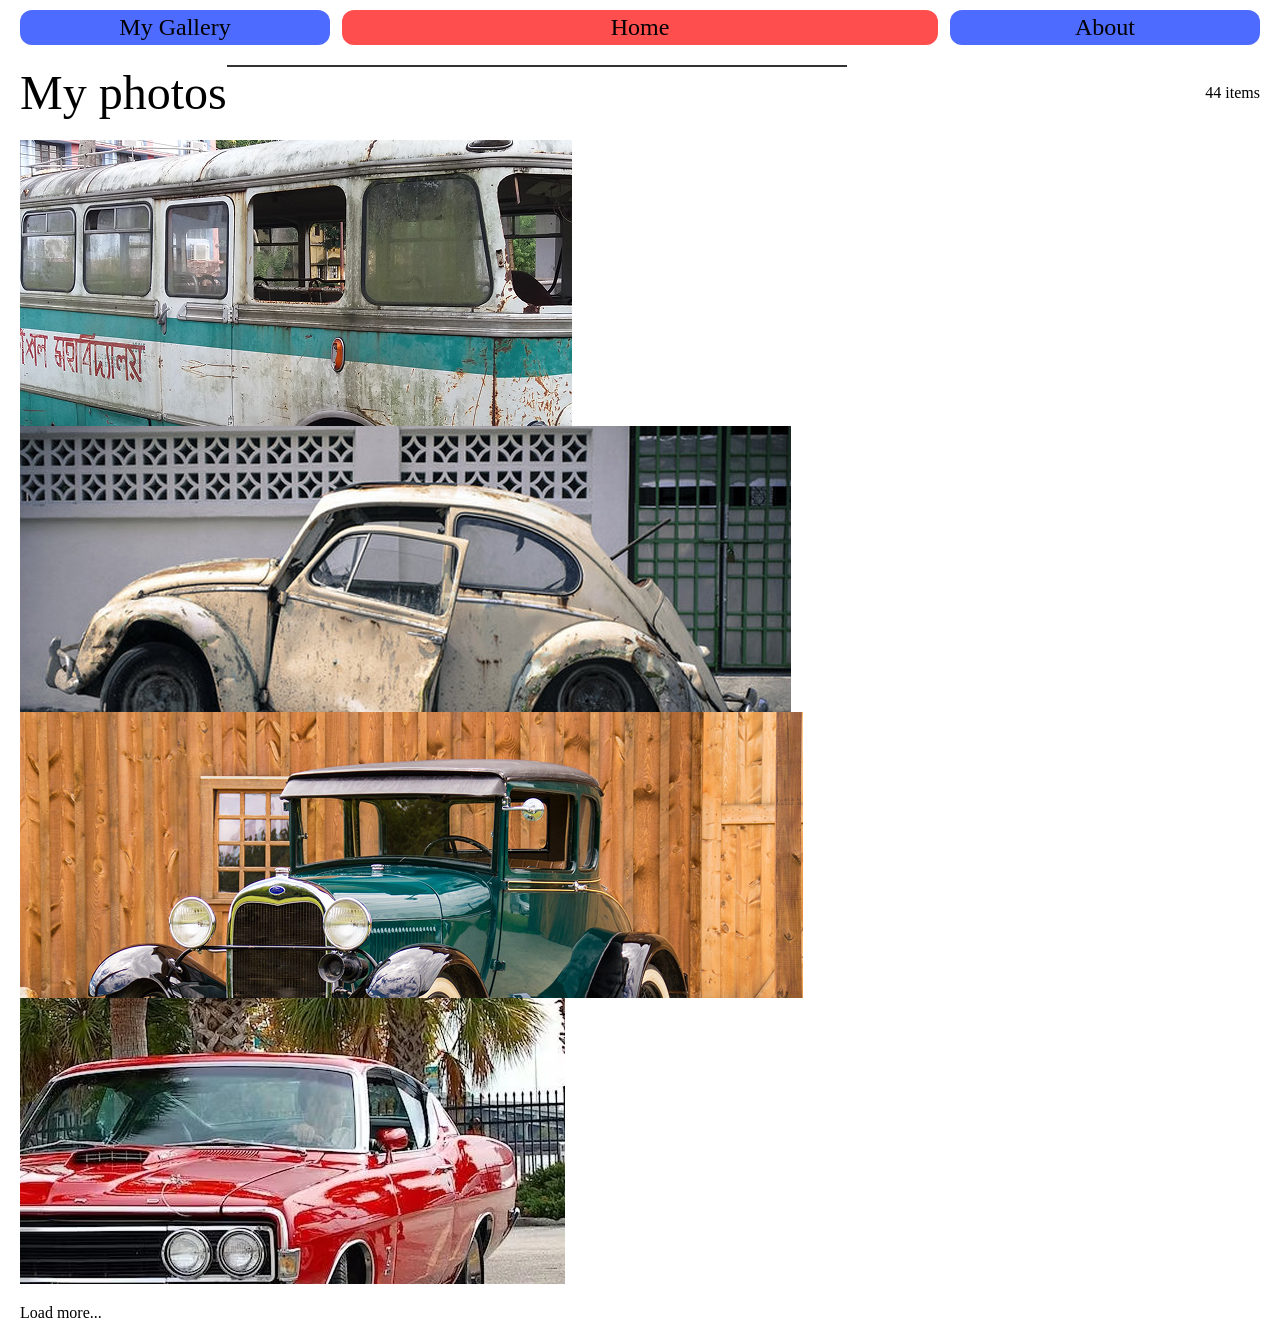
<file: content/index.html>
<!doctype html>
<html lang="en">
  <head>
    <meta charset="UTF-8" />
    <meta name="viewport" content="width=device-width, initial-scale=1.0" />
    <title>photo</title>
    <link rel="stylesheet" href="style.css" />
  </head>
  <body>
    <header>
      <div class="buttun1"><p>My Gallery</p></div>
      <div class="buttun2"><p>Home</p></div>
      <div class="buttun1"><p>About</p></div>
    </header>
    <main>
      <div class="top">
        <h2>My photos</h2>
        <hr />
        <p>44 items</p>
      </div>
      <div class="mid">
        <img src="image 4.jpg" />
        <img src="image 3.jpg" />
        <img src="image 1.jpg" />
        <img src="image 2.jpg" />
      </div>
      <div class="bottom"><p>Load more...</p></div>
    </main>
  </body>
</html>
</file>
<file: content/style.css>
body {
  gap: 20px;
  padding: 10px 20px;
  min-height: 100vh;
  display: flex;
  flex-direction: column;
}

* {
  box-sizing: border-box;
  margin: 0;
}

header {
  width: 100%;
  display: flex;
  flex-direction: row;
  justify-content: space-between;
}

.top {
  display: flex;
  flex-direction: row;
  justify-content: space-between;
  align-items: center;
  justify-content: center;
}

.mid {
  display: flex;
  flex-direction: row;
  flex-wrap: wrap;
}

.bottom {
  display: flex;
  flex-direction: row;
}

.buttun1 {
  width: 25%;
  letter-spacing: 0%;
  font-weight: 400;
  font-size: 24px;
  height: 35px;
  display: flex;
  border-radius: 12px;
  align-items: center;
  justify-content: center;
  background-color: #4e6bff;
}

.buttun2 {
  width: 48%;
  letter-spacing: 0%;
  font-weight: 400;
  font-size: 24px;
  height: 35px;
  display: flex;
  border-radius: 12px;
  align-items: center;
  justify-content: center;
  background-color: #ff4e4e;
}

hr {
  border: none;
  height: 2px;
  background-color: #333;
  align-self: stretch;
  width: 50%;
  margin-left: 0;
  margin-right: auto;
}

main div h2 {
  font-weight: 400;
  font-size: 48px;
  letter-spacing: 0%;
}

main {
  display: flex;
  flex-direction: column;
  gap: 20px;
}
</file>
